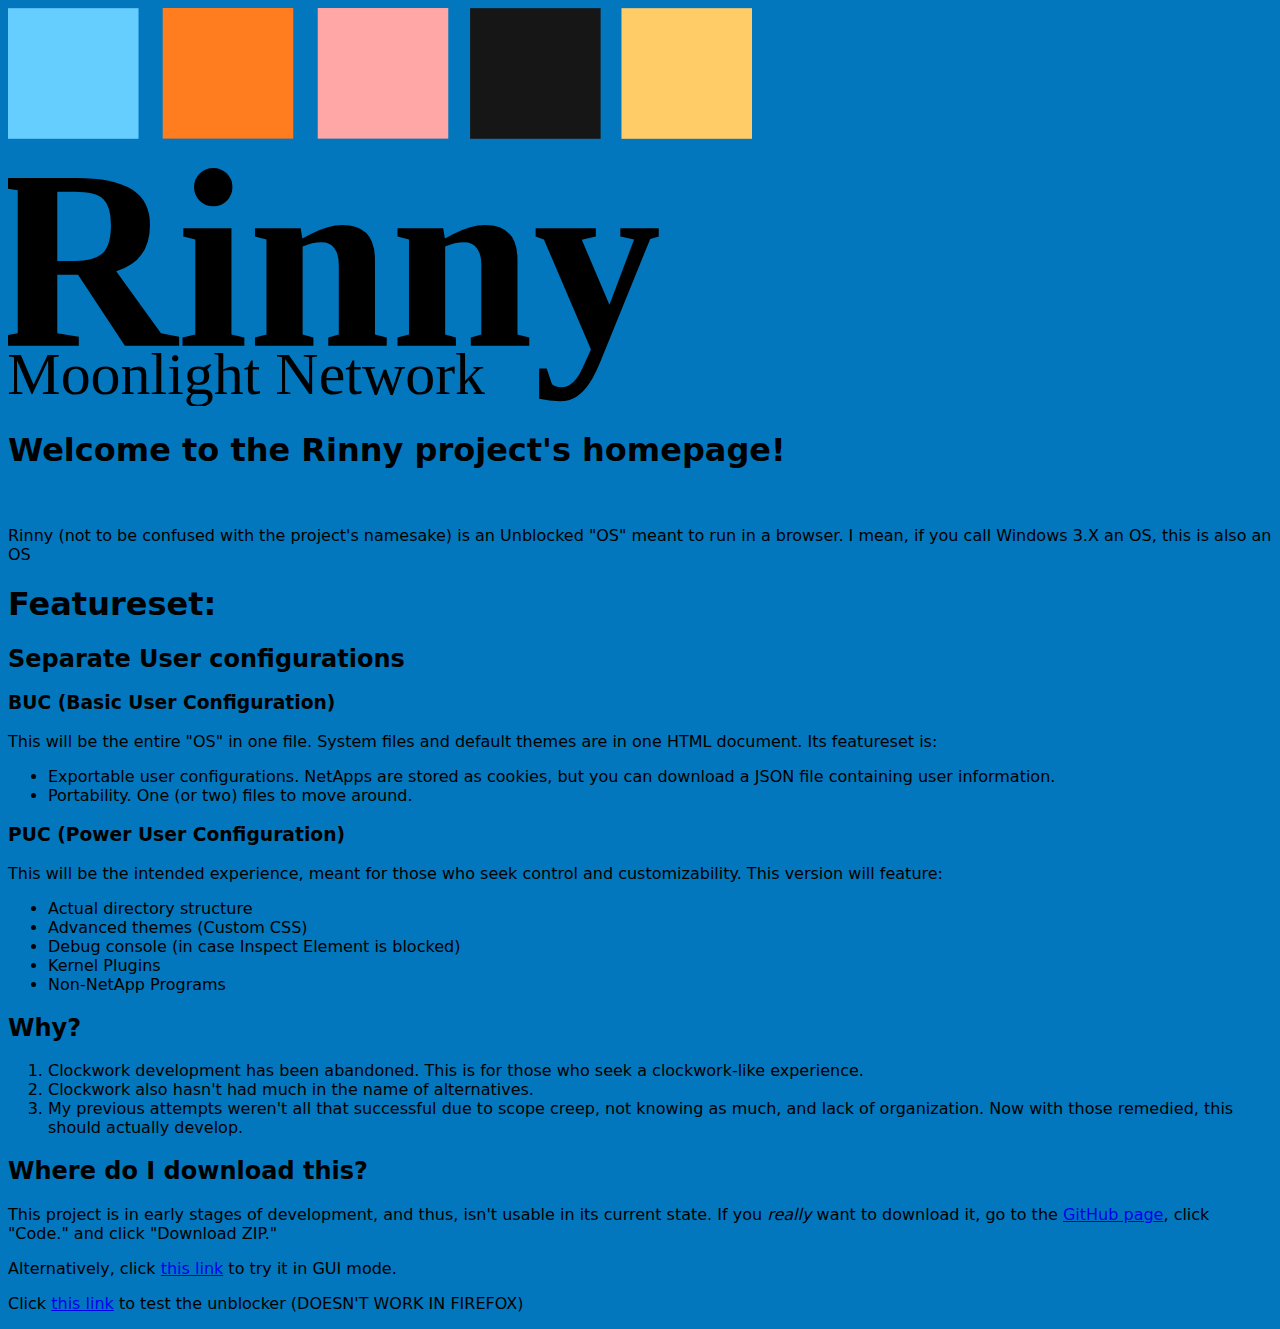
<file: index.html>
<!DOCTYPE html>
<html>
  <head>
    <title>Rinny OS Project</title>
    <link rel="icon" href="rinnyLogo.svg"/>
    <link rel="stylesheet" href="style.css"/>
  </head>
  <body>
    <img src=rinnyWordmark.svg alt="Logo"></img>
    <h1>
      Welcome to the Rinny project's homepage!
    </h1>
    <br/>
    <p>Rinny (not to be confused with the project's namesake) is an Unblocked "OS" meant to run in a browser. I mean, if you call Windows 3.X an OS, this is also an OS</p>

    <h1>Featureset:</h1>
    <h2>Separate User configurations</h2>
    <h3>BUC (Basic User Configuration)</h3>
    <p>This will be the entire "OS" in one file. System files and default themes are in one HTML document. Its featureset is:</p>
    <ul>
      <li>Exportable user configurations. NetApps are stored as cookies, but you can download a JSON file containing user information.</li>
      <li>Portability. One (or two) files to move around.</li>
    </ul>
    <h3>PUC (Power User Configuration)</h3>
    <p>This will be the intended experience, meant for those who seek control and customizability. This version will feature:</p>
    <ul>
      <li>Actual directory structure</li>
      <li>Advanced themes (Custom CSS)</li>
      <li>Debug console (in case Inspect Element is blocked)</li>
      <li>Kernel Plugins</li>
      <li>Non-NetApp Programs</li>
    </ul>
    <h2>Why?</h2>
    <ol>
      <li>Clockwork development has been abandoned. This is for those who seek a clockwork-like experience.</li>
      <li>Clockwork also hasn't had much in the name of alternatives.</li>
      <li>My previous attempts weren't all that successful due to scope creep, not knowing as much, and lack of organization. Now with those remedied, this should actually develop.</li>
    </ol>
    <h2>Where do I download this?</h2>
    <p>This project is in early stages of development, and thus, isn't usable in its current state. If you <i>really</i> want to download it, go to the <a href="https://github.com/moonlight-network/Rinny">GitHub page</a>, click "Code." and click "Download ZIP." </p>
    <p>Alternatively, click <a href="./rinnyPUC/giko.html">this link</a> to try it in GUI mode.</p>
    <p>Click <a href="rinnyPUC/index.html">this link</a> to test the unblocker (DOESN'T WORK IN FIREFOX)</p>
  </body>
</html>
</file>
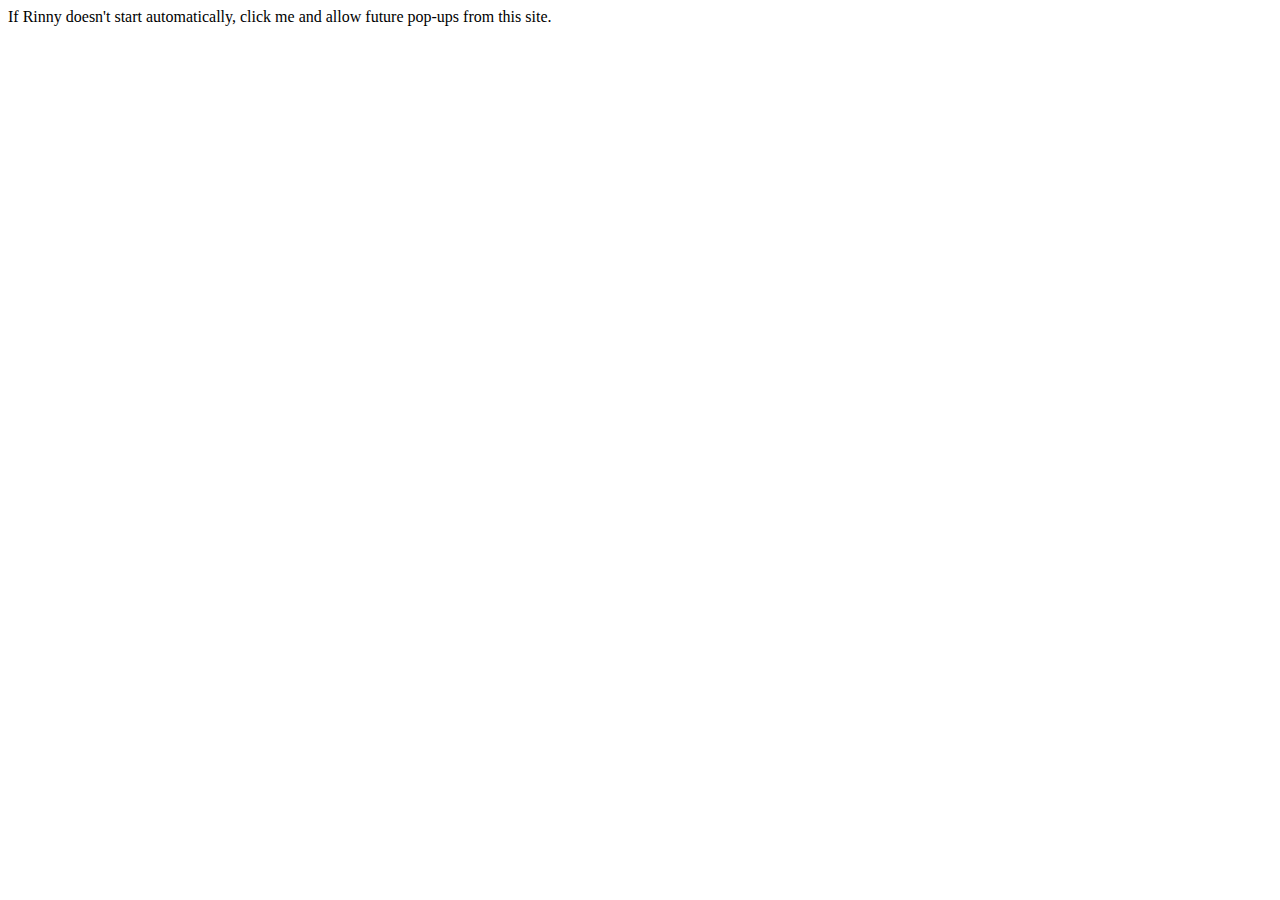
<file: rinnyPUC/index.html>
<!DOCTYPE html>
<html>
  <head>
    <title>Starting Rinny... </title>
  </head>
  <body>
    If Rinny doesn't start automatically, <a onclick=start()>click me</a> and allow future pop-ups from this site.
    <script>
      function start(){
        const win = window.open()
        const link = win.document.createElement("link")
        const iframe = win.document.createElement('iframe')
        link.rel = "stylesheet"
        link.href = "frame.css"
        win.document.body.style.margin = 0
        iframe.src = "giko.html";
        iframe.allowFullscreen = true
        iframe.frameBorder = "0"
        iframe.style.width = "100%";
        iframe.style.height = "100%";
        win.document.title = "Rinny"
        win.document.body.appendChild(iframe);
        window.close()
    }
    </script>
  </body>
</html>
</file>
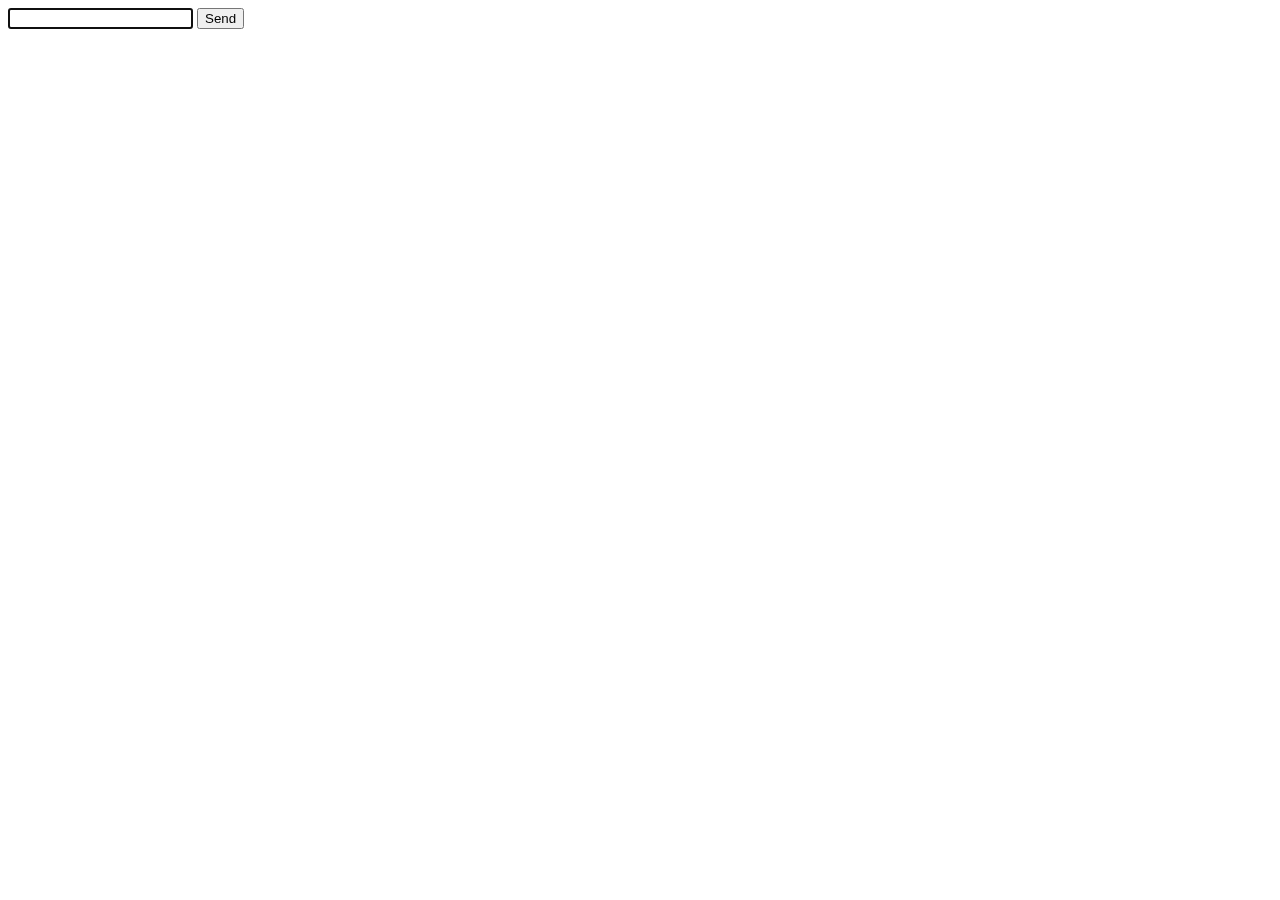
<file: rinnyPUC/ego.html>
<!DOCTYPE html>
<html>
    <head>
        <title>Rinny in Text Mode under Ego</title>
        <!--This thing is intended for those who like CLIs. Don't expect TUIs here, though.-->
    </head>
    <body>
        <noscript>Rinny requires JavaScript to run. Please enable JavaScript and try again.</noscript>
        <input type="text" id="textInput" autofocus>
        <button onclick="sendInput()">Send</button>
        <script>
            //Rinny's Text Mode/Terminal Emulator
            //Because sometimes, Inspect Element is disabled. Google blocks it on managed accounts, you know?
            export function openTerminal() {
            
            }
        </script>
    </body>
</html>
</file>
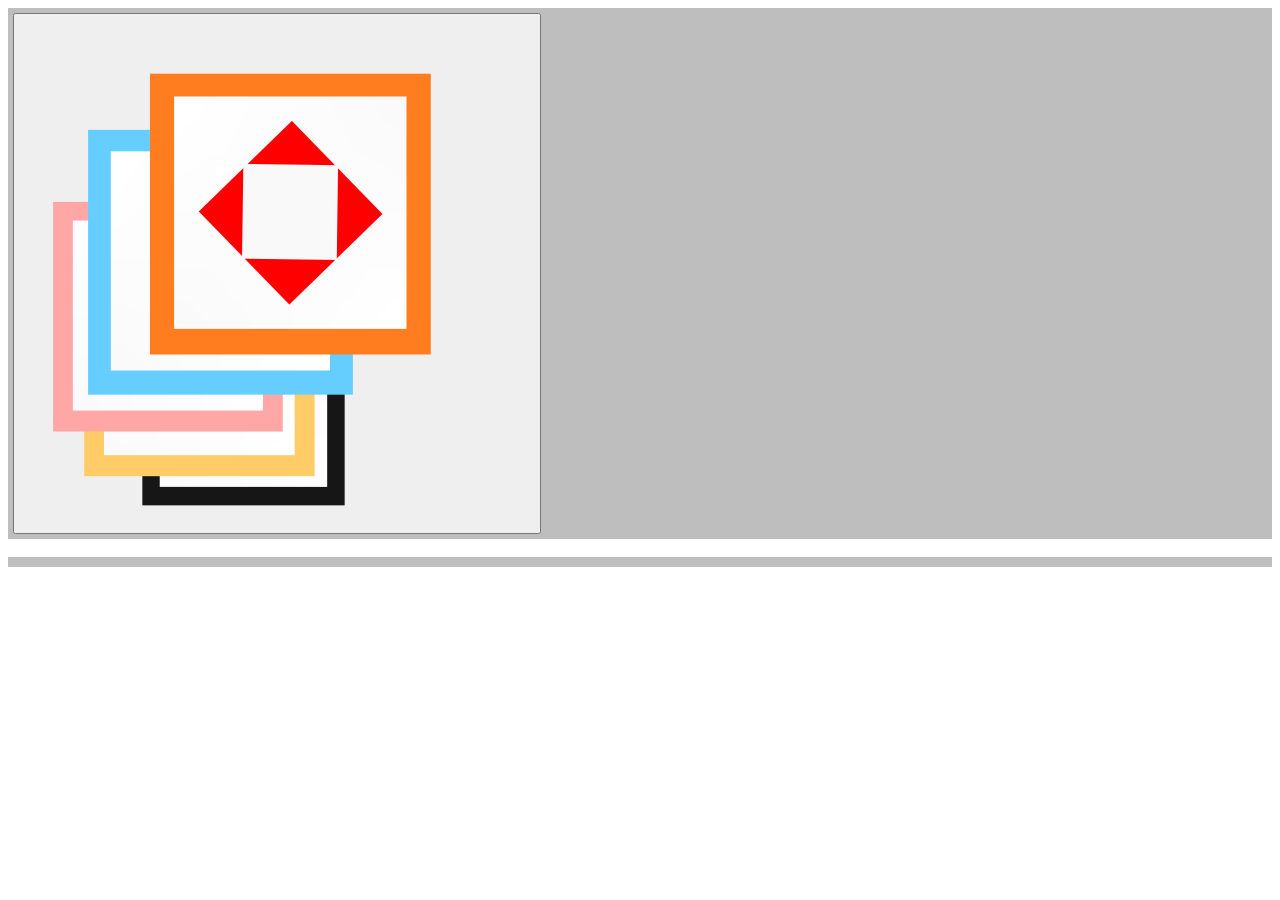
<file: rinnyPUC/kernel/giko.html>
<!DOCTYPE html>
<html>
    <head>
        <meta charset="utf-8">
        <meta name="viewport" content="width=device-width, initial-scale=1">
        <title>Rinny Operating System under Giko Shell</title>
    </head>
    <body>
        <noscript>Rinny requires JavaScript to run. Please enable JavaScript and try again.</noscript>
         <span id="bar" width="100%" height="10%">
        <button class="barbtn" onclick="openCloseMenu()" height=5%><img src="img/rinnyLogo.png"></button>
        <div id="openProgs"></div>
        <div id="buildWaterMark"></div>
        </span><br/>
        <div id="actMenu" hidden>
            Placeholder
        </div>
        <div id="progMenu">
        </div>
        <script>
            import info from './kernel/lib/sysinfo.js' with { type: 'json' };
            document.getElementById(buildWaterMark).innerHTML = `${info.rName} ${info.iName} ${info.ver} in the ${info.cfg} configuration`
        </script>
        <script>
            //managing the menu
            function openCloseMenu(){
                let actMenu = document.getElementById("actMenu")
                if (menu.hidden == true){
                    menu.hidden = false
                } else {
                    menu.hidden = true
                }
            }
        </script>
        
        <script src="lib/core.js" defer></script>
        <!--Giko. Now all-in-one.-->
        <script>
            //Window Management. 
            function win() {
                const win = document.createElement("div");
                win.class = "window";

            }
        </script>
        <script>
            const bar=document.createElement("div")
            bar.id="bar"
            bar.innerHTML=`
            `
            document.body.appendChild(bar)
        </script>
        <script>
                    // Make the DIV element draggable:
        dragElement(document.getElementById("mydiv"));

        function dragElement(elmnt) {
          var pos1 = 0, pos2 = 0, pos3 = 0, pos4 = 0;
          if (document.getElementById(elmnt.id + "header")) {
            // if present, the header is where you move the DIV from:
          document.getElementById(elmnt.id + "header").onmousedown = dragMouseDown;
          } else {
          // otherwise, move the DIV from anywhere inside the DIV:
          elmnt.onmousedown = dragMouseDown;
        }

        function dragMouseDown(e) {
            e = e || window.event;
            e.preventDefault();
            // get the mouse cursor position at startup:
            pos3 = e.clientX;
            pos4 = e.clientY;
            document.onmouseup = closeDragElement;
            // call a function whenever the cursor moves:
            document.onmousemove = elementDrag;
        }

        function elementDrag(e) {
            e = e || window.event;
            e.preventDefault();
            // calculate the new cursor position:
            pos1 = pos3 - e.clientX;
            pos2 = pos4 - e.clientY;
            pos3 = e.clientX;
            pos4 = e.clientY;
            // set the element's new position:
            elmnt.style.top = (elmnt.offsetTop - pos2) + "px";
            elmnt.style.left = (elmnt.offsetLeft - pos1) + "px";
        }

        function closeDragElement() {
            // stop moving when mouse button is released:
            document.onmouseup = null;
            document.onmousemove = null;
        }
        }
        </script>
        <style>
            #bar {
                background-color: #bebebe;
                overflow: hidden;
                color: white;
                font-family: 'Trebuchet MS', 'Lucida Sans Unicode', 'Lucida Grande', 'Lucida Sans', Arial, sans-serif;
                display: flex;
                align-items: center;
                padding: 5px;
            }
        </style>
    </body>
</html>
</file>
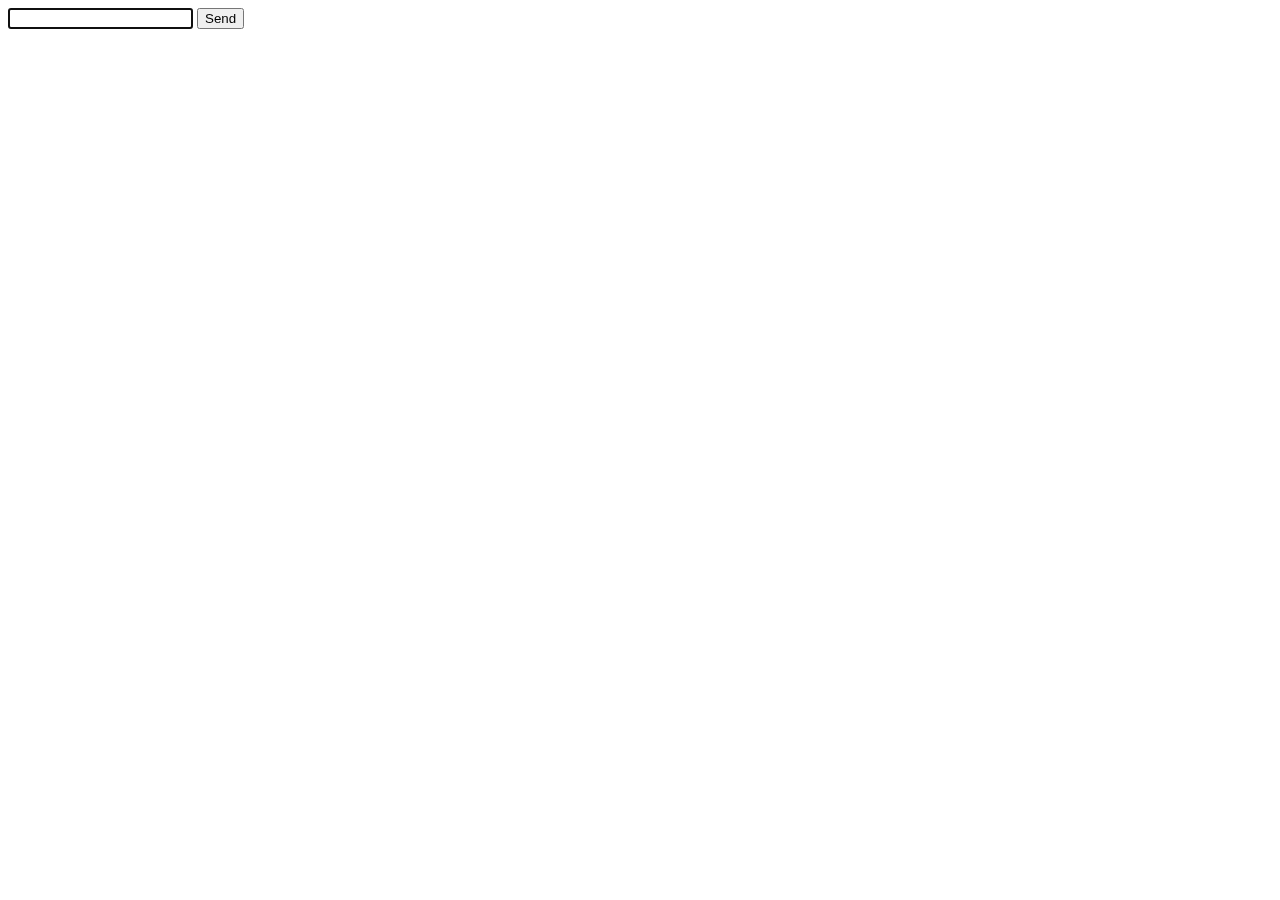
<file: rinnyPUC/kernel/textmode.html>
<!DOCTYPE html>
<html>
    <head>
        <title>Rinny in Text Mode</title>
        <!--This thing is intended for those who like CLIs. Don't expect TUIs here, though.-->
    </head>
    <body>
        <input type="text" id="textInput" autofocus>
        <button onclick="sendInput()">Send</button>
        
    </body>
</html>
</file>
<file: style.css>
*{
  font-family: system-ui;
  align: center;
  background-color: #0277BD;
}
</file>
